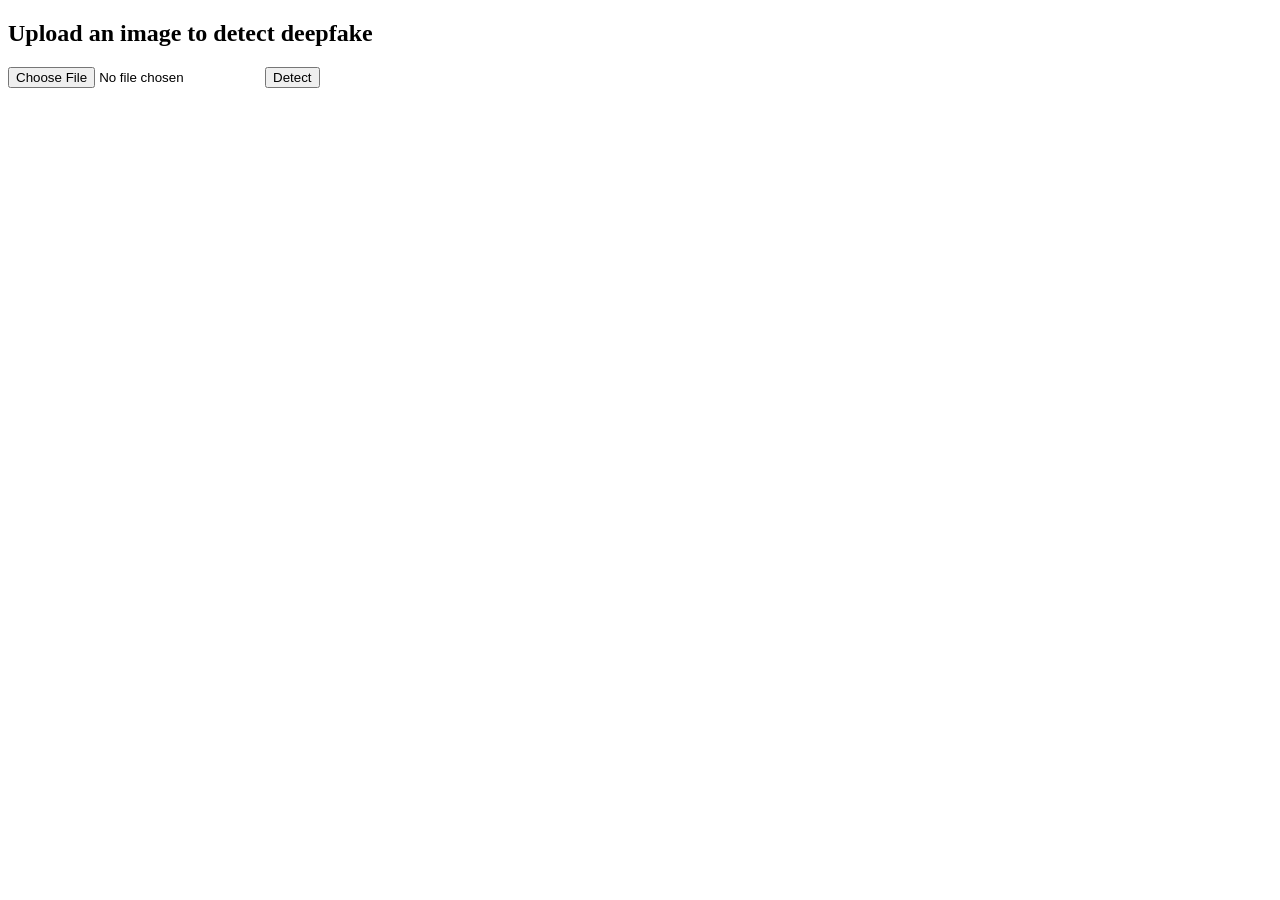
<file: templates/upload.html>
<!DOCTYPE html>
<html>
<head>
  <title>Upload Image</title>
</head>
<body>
  <h2>Upload an image to detect deepfake</h2>
  <form method="POST" enctype="multipart/form-data">
    <input type="file" name="image" accept="image/*" required>
    <button type="submit">Detect</button>
  </form>
</body>
</html>
</file>
